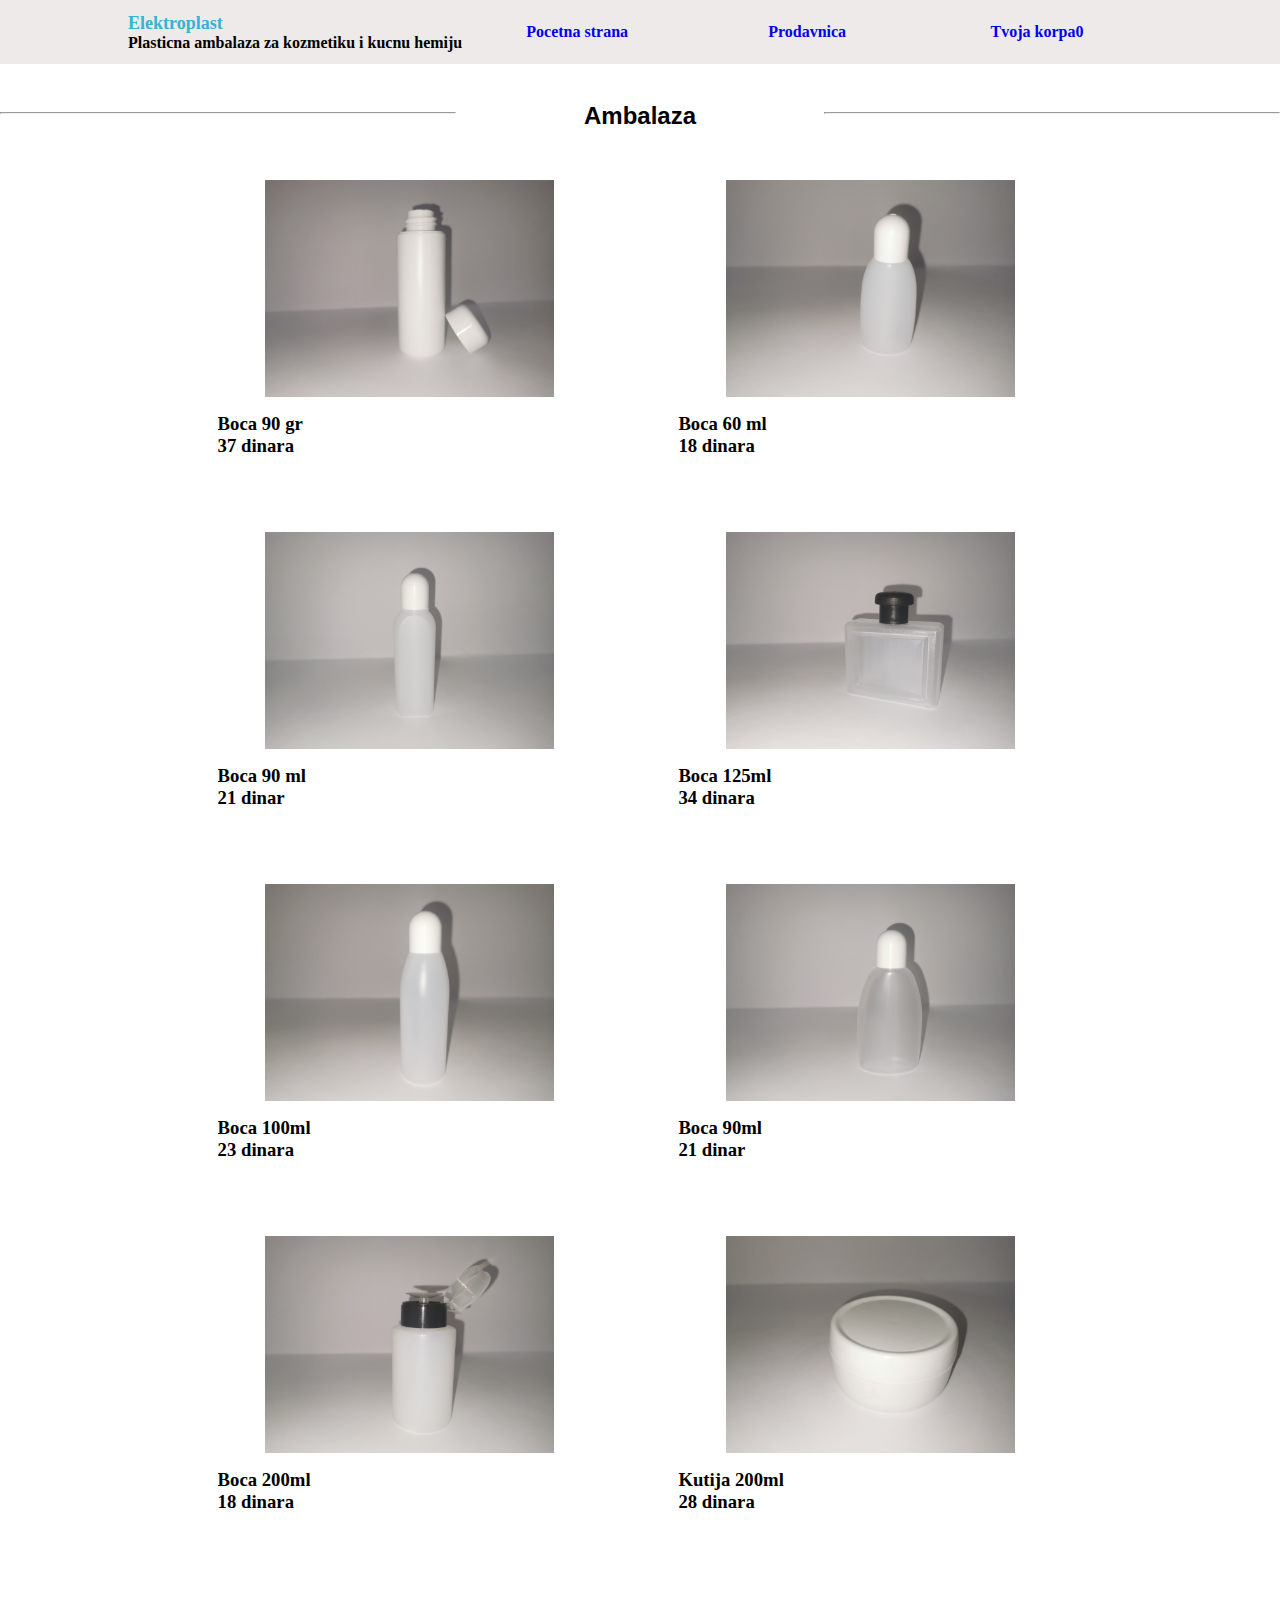
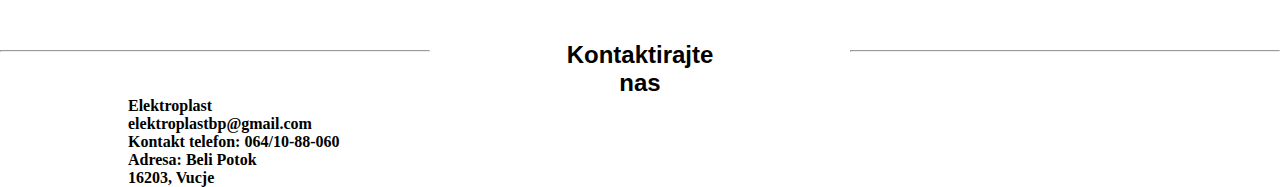
<file: kozmeticka_ambalaza.html>
<!DOCTYPE html>
<html lang="en">
<head>
    <meta charset="UTF-8">
    <meta name="viewport" content="width=device-width, initial-scale=1.0">
    <link rel="stylesheet" href="style.css">

    <link rel="stylesheet" href="shopstyle.css" />

    <title>Elektroplast prodavnica</title>
   
</head>
<body>
  <div class="nav" >
    <div class="logo">
        <p class="logoshop">Elektroplast</p>
        <p>Plasticna ambalaza za kozmetiku i kucnu hemiju</p>
      </div>
      <ul class="nav-bar">
        <li><a href="index.html" class="nav-links">Pocetna strana</a></li>
        <li><a href="kozmeticka_ambalaza.html" class="nav-links">Prodavnica</a></li>
        <li class="cart">
          <a href="korpa.html">
             Tvoja korpa<span id="products-in-cart">0</span>
          </a>
      </li>
      </li>       
      </ul>
  </div>
   


      <div class="linewrapper">
          <hr class="line"></hr>
          <h2>Ambalaza</h2>
          <hr class="line"></hr>
          </div>


          <main >
          
            <div class="container1">


              <div class="image">
                <img src="images/4.jpg" alt="Boca za puder">
                <h3>Boca 90 gr</h3>
                <h3>37 dinara</h3>
                <a class="add-cart cart1" href="#">Ubaci u korpu</a>
                <input type="hidden" value="4" >
              </div>
              <div class="image">
                <img src="images/5.jpg" alt="Boca za puder">
                <h3>Boca 60 ml</h3>
                <h3>18 dinara</h3>
                <a class="add-cart cart2" href="#">Ubaci u korpu</a>
                <input type="hidden" value="5" >
              </div>
              
              <div class="image">
                <img src="images/6.jpg" alt="Boca za puder">
                <h3>Boca 90 ml</h3>
                <h3>21 dinar</h3>
                <a class="add-cart cart3" href="#">Ubaci u korpu</a>
                <input type="hidden" value="15" >
              </div>
              
              <div class="image">
                <img src="images/7.jpg" alt="Boca za puder">
                <h3>Boca 125ml</h3>
                <h3>34 dinara</h3>
                <a class="add-cart cart4" href="#">Ubaci u korpu</a>
                <input type="hidden" value="15" >
              </div>
              
              <div class="image">
                <img src="images/8.jpg" alt="Boca za puder">
                <h3>Boca 100ml</h3>
                <h3>23 dinara</h3>
                <a class="add-cart cart5" href="#">Ubaci u korpu</a>
                <input type="hidden" value="15" >
              </div>
              
              <div class="image">
                <img src="images/9.jpg" alt="Boca za puder">
                <h3>Boca 90ml</h3>
                <h3>21 dinar</h3>
                <a class="add-cart cart6" href="#">Ubaci u korpu</a>
                <input type="hidden" value="15" >
              </div>
              
              <div class="image">
                <img src="images/11.jpg" alt="Boca za puder">
                <h3>Boca 200ml</h3>
                <h3>18 dinara</h3>
                <a class="add-cart cart7" href="#">Ubaci u korpu</a>
                <input type="hidden" value="15" >
              </div>
              
              <div class="image">
                <img src="images/12.jpg" alt="Boca za puder">
                <h3>Kutija 200ml</h3>
                <h3>28 dinara</h3>
                <a class="add-cart cart8" href="#">Ubaci u korpu</a>
                <input type="hidden" value="15" >
              </div>
           
            </div>
            <div class="linewrapper">
                
              <hr class="line"></hr>
              <h2>Kontaktirajte nas</h2>
              <hr class="line"></hr>
              </div>
              
            
            
            <div class="contact">
          

              <p>Elektroplast</p>
              <label for="email">elektroplastbp@gmail.com</label>



              <p>Kontakt telefon: 064/10-88-060</p>
              <P>Adresa: Beli Potok</P>
              <p>16203, Vucje</p>
              </div>
              
              
              
              
              
            
              </div>
              
              
              </form>
              
              </div>
              
              
              </div>
            
            
            </div>



          </main>
       


          
   <!-- <script src="cartapp.js"></script>-->
    <script src="cartapp2.js"></script>
    
</body>
</html>
</file>
<file: style.css>
:root{ --main-blue: #37b2d1}

* {
    box-sizing: border-box;
    padding: 0;
    margin: 0;
    
 }
a{text-decoration: none;}



  .slideshow-container {
    width: 100%;
    height: 38rem;
    margin: 0;
    padding: 0;
  }
  .slideimg{

    width: 100%;
    height: 38rem;
    object-fit: contain;
    
      }
  
  .mySlides {
    display: none;

  }
  
  .prev, .next {
    cursor: pointer;
    position: absolute;
    top: 50%;
    width: auto;
    margin-top: -22px;
    padding: 16px;
    color: white;
    font-weight: bold;
    font-size: 18px;
    transition: 0.6s ease;
    border-radius: 0 3px 3px 0;
    user-select: none;
  }
  
  .next {
    right: 0;
    border-radius: 3px 0 0 3px;
  }
  
  .prev:hover, .next:hover {
    background-color: rgba(0,0,0,0.8);
  }
 
  
  .dot {
    cursor: pointer;
    height: 15px;
    width: 15px;
    margin: 0 2px;
    background-color: #bbb;
    border-radius: 50%;
    display: inline-block;
    transition: background-color 0.6s ease;
  }
  
  .active, .dot:hover {
    background-color: #717171;
  }
  
  .fade {
    -webkit-animation-name: fade;
    -webkit-animation-duration: 1.5s;
    animation-name: fade;
    animation-duration: 1.5s;
  }
  
  
 .nav{
     width: 100%;
     background-color: #eeeaea;
     width: 100%;
     height: 4rem;
     display: flex;
     justify-content: center;
     align-items: center;
     padding-left: 10%;
     padding-right: 10%;
     margin: 0;
     font-weight: bold;
    padding-top: 10px;
    padding-bottom: 10px;
 }

 
  .nav ul {
    display: flex;
    flex-grow: 6;
  }
  
  li {
    list-style: none;
  }
  .nav-bar li {
    width: 85%;
    display: flex;
    justify-content: space-around;
    text-align: center;
  }

.nav-links:hover {color: #000000;
  background-image: linear-gradient(to right, #a1c4fd, #c2e9fb);
  transition: width 0.3s, ease-in-out;
  height: 100%;
  }




  .logoshop {
    color: var(--main-blue);
    font-family: 'Berkshire Swash', cursive;
    font-weight: bold;
    font-size: large;

    
  }
 @media only screen and (max-width: 450px) {
    .prevBtn,
    .nextBtn,
    .Caption {
       font-size: 16px;
    }
 }
 .categories {
    width: 100%;
    height: 32rem;
    background-color: #ffffff;
    padding-right: 10%;
    padding-left: 10%;
  }
  
  h2 {
    text-align: center;
    padding-top: 3%;
    padding-right: 10%;
    padding-left: 10%;
    font-family: 'Philosopher', sans-serif;
  }
  
  .wrapper {
    padding-top: 3%;
  
    width: 100%;
    padding-left: 10%;
    padding-right: 10%;
    display: flex;
    justify-content: space-around;
    height: auto;
  }
  
  .cosmeticambl {
    background-image: url(./images/ambalaza1.jpg);
    width: 20rem;
    height: 20rem;
    background-position: center;
    display: flex;
    background-repeat: no-repeat;
  
    justify-content: flex-end;
    align-items: flex-end;
  }
  
  .cosmetic {
    width: 70%;
    background-color: var(--main-blue);
    color: #ffffff;
    height: 3rem;
    text-align: center;
    font-family: 'Philosopher', sans-serif;
    align-content: center;
  }
  
  .shop {
    width: 30%;
    background-color: #e2d9d9;
    height: 3rem;
    text-align: center;
    font-family: 'Philosopher', sans-serif;
    align-content: center;
  }
  .chemicalambl {
    background-image: url(./images/ambalaza2.jpg);
    width: 20rem;
    height: 20rem;
    background-size: cover;
    display: flex;
    font-family: 'Philosopher', sans-serif;
    align-items: flex-end;
    align-content: center;
    text-align: center;
  }
  .chemical{
    width: 70%;
    background-color: var(--main-blue);
    color: #ffffff;
    height: 3rem;
    font-family: 'Philosopher', sans-serif;
  }
  
.line {
    width: 40%;
    height: 2px;
    margin-top: 3rem;
  }
  
  .linewrapper {
    display: flex;
    justify-content: center;
  }
  .products-index {
    width: 100%;
    height: 32rem;
    background-color: var(--main-blue);
    padding-left: 10%;
    padding-right: 10%;
  }
  
  .products h2 {
    color: #ffffff;
  }
  #productwrapper {
    width: 100%;
    height: 60%;
    display: flex;
    flex-direction: row;
    justify-content: space-evenly;
    padding-top: 5%;
    padding-left: 10%;
    padding-right: 10%;
  }
  #productwrapper img{
    
    transition: transform 1s ease;

  }
  #productwrapper:hover img{     
    
transform: scale(0.5) rotate(360deg);
  }

  #productwrapper p{
    text-align: center;
    font-weight: bold;
    color: royalblue;
  }
  .showimg{
      width: 15rem;
      height: 20rem;
      padding: 0;
      margin: 0;
      object-fit: contain;
  }
  
  
  
  .contact {
    width: 100%;
    height: 32rem;
    padding-left: 10%;
    padding-right: 10%;
    background-color: #ffffff;
  }
  
  .contact h2 {
    color: #000000;
    font-family: 'Philosopher', sans-serif;
  
  }
  
  .contactwrapper {
    padding-top: 5%;
    display: flex;
    width: 100%;
  
    justify-content: space-between;
  }
  .container,
.container-products {
    display: flex;
    justify-content: center;
    flex-wrap: wrap;
    margin-top: 50px;
    padding-bottom: 100px;;
}

.contact{
  width: 100%;
  height: auto;
  font-weight: bold;
  justify-content: right;
}
.container,
.container-products {
    display: flex;
    justify-content: center;
    flex-wrap: wrap;
    margin-top: 50px;
    padding-bottom: 100px;;
}

.image {
    margin-right: 20px;
    margin-left: 20px;
    position: relative;
    overflow: hidden;
}

.add-cart {
    position: absolute;
    width: 100%;
    background-color: darkgrey;
    transition: all 0.3s ease-in-out;
    opacity: 0;
    cursor: pointer;
    text-align: center;
}

.image:hover .cart1,
.image:hover .cart2,
.image:hover .cart3,
.image:hover .cart4 {
    bottom: 50px;
    opacity: 1;
    padding: 10px;
    text-decoration: none;
}

/* ----------------- CART PAGE --------------- */

.container-products {
    max-width: 650px;
    justify-content: space-around;
    margin: 0 auto;
    margin-top: 50px;
}

.container-products ion-icon {
    font-size: 25px;
    color: blue;
    margin-left: 10px;
    margin-right: 10px;
    cursor: pointer;
}

.product-header {
    width: 100%;
    max-width: 650px;
    display: flex;
    justify-content: flex-start;
    border-bottom: 4px solid lightgray;
    margin: 0 auto;
}

.product-title {
    width: 45%;
}

.price {
    width: 15%;
    border-bottom: 1px solid lightgray;
    display: flex;
    align-items: center;
}

.quantity {
    width: 30%;
    border-bottom: 1px solid lightgray;
    display: flex;
    align-items: center;
}

.total {
    width: 10%;
    border-bottom: 1px solid lightgray;
    display: flex;
    align-items: center;
}

.product {
    width: 45%;
    display: flex;
    justify-content: space-around;
    align-items: center;
    padding: 10px 0;
    border-bottom: 1px solid lightgray;
}

.product ion-icon {
    cursor: pointer;
    
}

.products {
    width: 100%;
    display: flex;
    flex-wrap: wrap;
}

.products img {
    width: 75px;
}

.basketTotalContainer {
    display: flex;
    justify-content: flex-end;
    width: 100%;
    padding: 10px 0;
}

.basketTotalTitle {
    width: 30%;
}

.basketTotal {
    width: 10%;
}
</file>
<file: shopstyle.css>
.container1 {

  width: 100%;
  height: auto;
  display: flex;
  flex-wrap: wrap;
  margin-top: 3%;
  flex-direction: row;
  justify-content: center;
  
padding-bottom: 2%;

}
#value-in-cart{

  width: 2rem;
  height: 2rem;
  outline: none;


}

.image {
  width: 30%;
  height: 22rem;
  background-color: white;
margin-left: 3%;
margin-right: 3%;
position: relative;
overflow: hidden;
}
.image img{
  width: 100%;
  height: 15rem;
  padding: 3%;
  object-fit: contain;
}

.add-cart{
    position: absolute;
    width: 50%;
    background-color: rgb(122, 122, 221);
    transition: all 0.3s ease-in-out;
    opacity: 0;
    cursor: pointer;
    text-align: center;
}



.image:hover .cart1,
.image:hover .cart2,
.image:hover .cart3,
.image:hover .cart4,
.image:hover .cart5,
.image:hover .cart6,
.image:hover .cart7,
.image:hover .cart8,
.image:hover .cart9,
.image:hover .cart10,
.image:hover .cart11,
.image:hover .cart12,
.image:hover .cart13,
.image:hover .cart14,
.image:hover .cart15,
.image:hover .cart16,
.image:hover .cart17,
.image:hover .cart18{
    bottom:3rem;
    opacity: 1;
    text-decoration: none;
    
}

#products-wrapper{
  display: flex;
  width: 65%;  justify-content: space-around;
    margin: 0 auto;
    margin-top: 50px;

  }

.container-products {
width: 65%;  justify-content: space-around;
  margin: 0 auto;
  margin-top: 50px;
  height: auto;
}

.container-products ion-icon {
  font-size: 25px;
  color: blue;
  margin-left: 10px;
  margin-right: 10px;
  cursor: pointer;
}

.product-header {
  width: 100%;
  max-width: 650px;
  display: flex;
  justify-content: flex-start;
  border-bottom: 4px solid lightgray;
  margin: 0 auto;
}

.product-title {
  width: 70%;
}

.price {
  width: 15%;
  border-bottom: 1px solid lightgray;
  display: flex;
  align-items: center;
}

.quantity {
  width: 30%;
  border-bottom: 1px solid lightgray;
  display: flex;
  align-items: center;
}

.total {
  width: 10%;
  border-bottom: 1px solid lightgray;
  display: flex;
  align-items: center;
}

.product {
  width: 45%;
  display: flex;
  justify-content: space-around;
  align-items: center;
  padding: 10px 0;
  border-bottom: 1px solid lightgray;
}

.product ion-icon {
  cursor: pointer;
  
}

.products {
  width: 100%;
  display: flex;
  flex-wrap: wrap;
  height: auto;
  background-color: rgb(183, 183, 236);
}

.products img {
  width: 75px;
}

.basketTotalContainer {
  display: flex;
  justify-content: flex-end;
  width: 100%;
padding-right: 15%;
padding-top: 3%;
padding-bottom: 3%;}

.basketTotalTitle {
  width: 30%;
}

.basketTotal {
  width: 10%;
}
.cart-quantity-input{
  width: 3rem;
}



@media(max-width: 500px) {
  nav h2 {
      width: 100%;
      text-align: center;
      margin-bottom: 10px;;
  }

  .sm-hide {
      display: none;;
  }

  .products,
  .product-header {
      justify-content: center;
  }

  .basketTotalContainer {
      padding-right: 8%;
  }
}

.send{ width: 6rem;
height: 3rem;
background-color: blue;
color: white;
font-weight: bold;
}

.send:hover{
  background-color: rgb(117, 117, 219);
}
</file>
